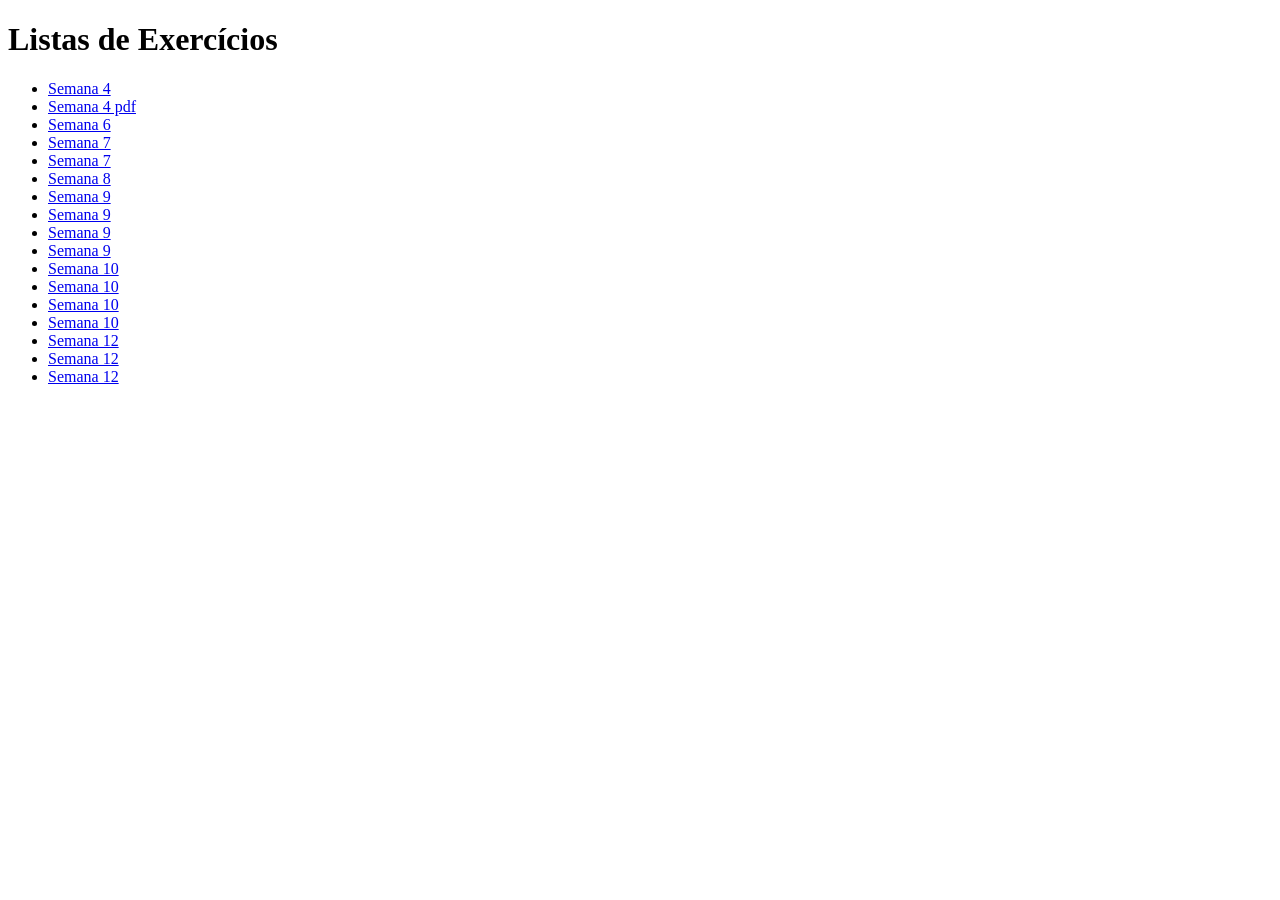
<file: index.html>
<!DOCTYPE html>
<html lang="pt-br">
<head>
    <meta charset="UTF-8">
    <title>Minhas Atividades</title>
</head>
<body>

    <h1>Listas de Exercícios</h1>

    <ul>
        <li><a href="semana 4/blogFulano/paginas/curriculo.html">Semana 4</a></li>
        <li><a href="semana 4/exer.desweb (Lista 01 evolucao code).pdf">Semana 4 pdf</a></li>
        <li><a href="semana 6/BTVDWEB_06.2(Lista 02) (resolvido).pdf">Semana 6</a></li>
        <li><a href="semana 7/tabela.html">Semana 7</a></li>
        <li><a href="semana 7/index.html">Semana 7</a></li>
        <li><a href="semana 8/BTVDWEB_08.2(Lista 04).pdf">Semana 8</a></li>
        <li><a href="semana 9/BTVDWEB_09.2(Lista 05) (resolvido).pdf">Semana 9</a></li>
        <li><a href="semana 9/blogFulano ex.5/paginas/cadastro.html">Semana 9</a></li>
        <li><a href="semana 9/blogFulano ex.5/paginas/index.html">Semana 9</a></li>
        <li><a href="semana 9/cvFulano atv 5/cvFulano/curriculo.html">Semana 9</a></li>
        <li><a href="semana 10/BTVDWEB_10.2(Lista 06) (TESTE).pdf">Semana 10</a></li>
        <li><a href="semana 10/pagina1/exerc.semana10/index.html">Semana 10</a></li>
        <li><a href="semana 10/SITEPROVA1/paginas/contato.html">Semana 10</a></li>
        <li><a href="semana 10/SITEPROVA1/index.html">Semana 10</a></li>
        <li><a href="semana 12/Formdesweb/exercicios/formulario1.html">Semana 12</a></li>
        <li><a href="semana 12/Formdesweb/exercicios/formulario2.html">Semana 12</a></li>
        <li><a href="semana 12/Formdesweb/exercicios/formulario3.html">Semana 12</a></li>
    </ul>

</body>
</html>
</file>
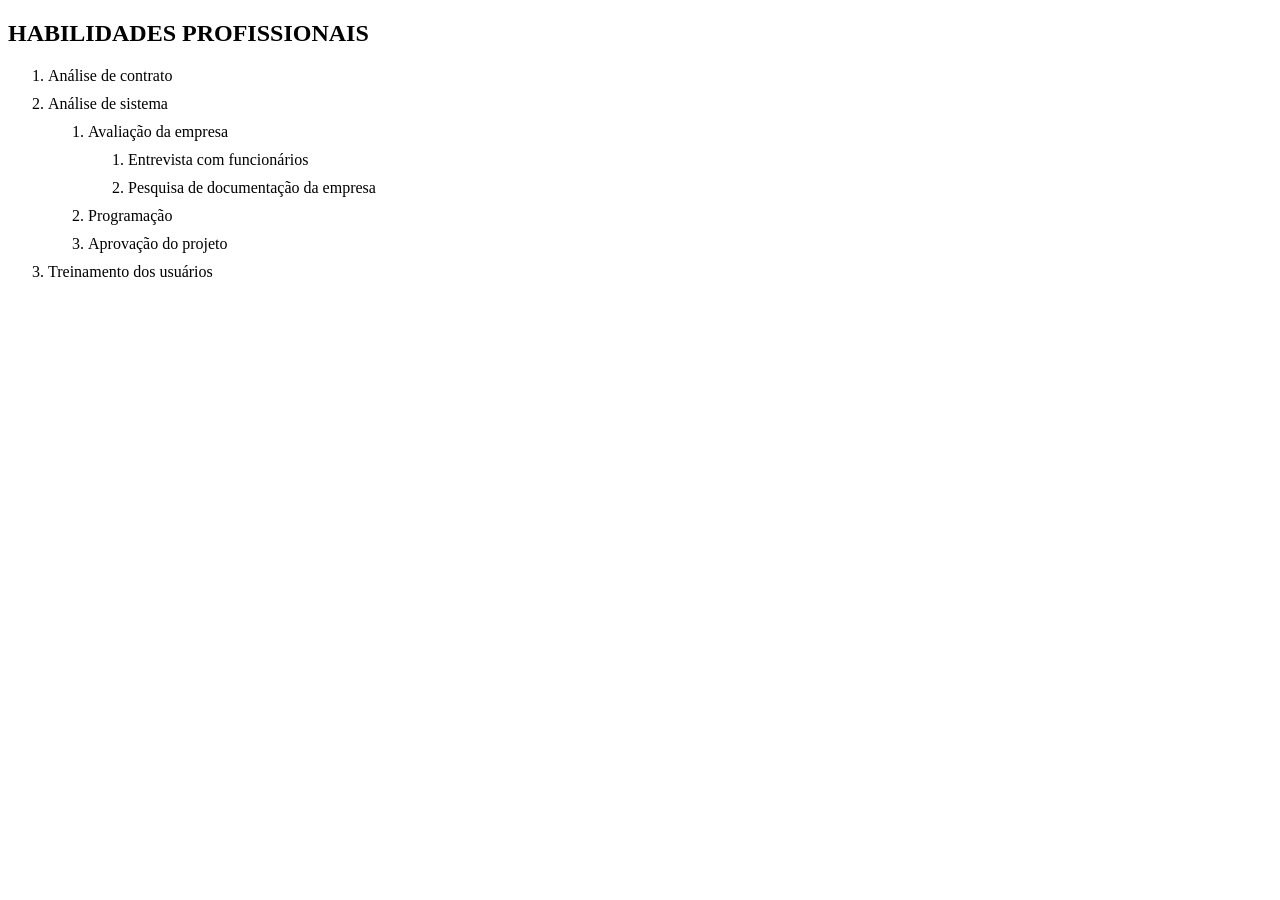
<file: semana 7/index.html>
<!DOCTYPE html>
<html lang="pt-BR">
<head>
    <meta charset="UTF-8">
    <title>Habilidades Profissionais</title>
    <style>
        ol {
            margin-left: 20px;
            padding-left: 20px;
        }

        li {
            margin-bottom: 10px;
        }

        ol ol {
            margin-top: 10px;
        }
    </style>
</head>
<body>
    <h2>HABILIDADES PROFISSIONAIS</h2>

    <ol>
        <li>Análise de contrato</li>

        <li>Análise de sistema
            <ol>
                <li>Avaliação da empresa
                    <ol>
                        <li>Entrevista com funcionários</li>
                        <li>Pesquisa de documentação da empresa</li>
                    </ol>
                </li>
                <li>Programação</li>
                <li>Aprovação do projeto</li>
            </ol>
        </li>

        <li>Treinamento dos usuários</li>
    </ol>
</body>
</html>
</file>
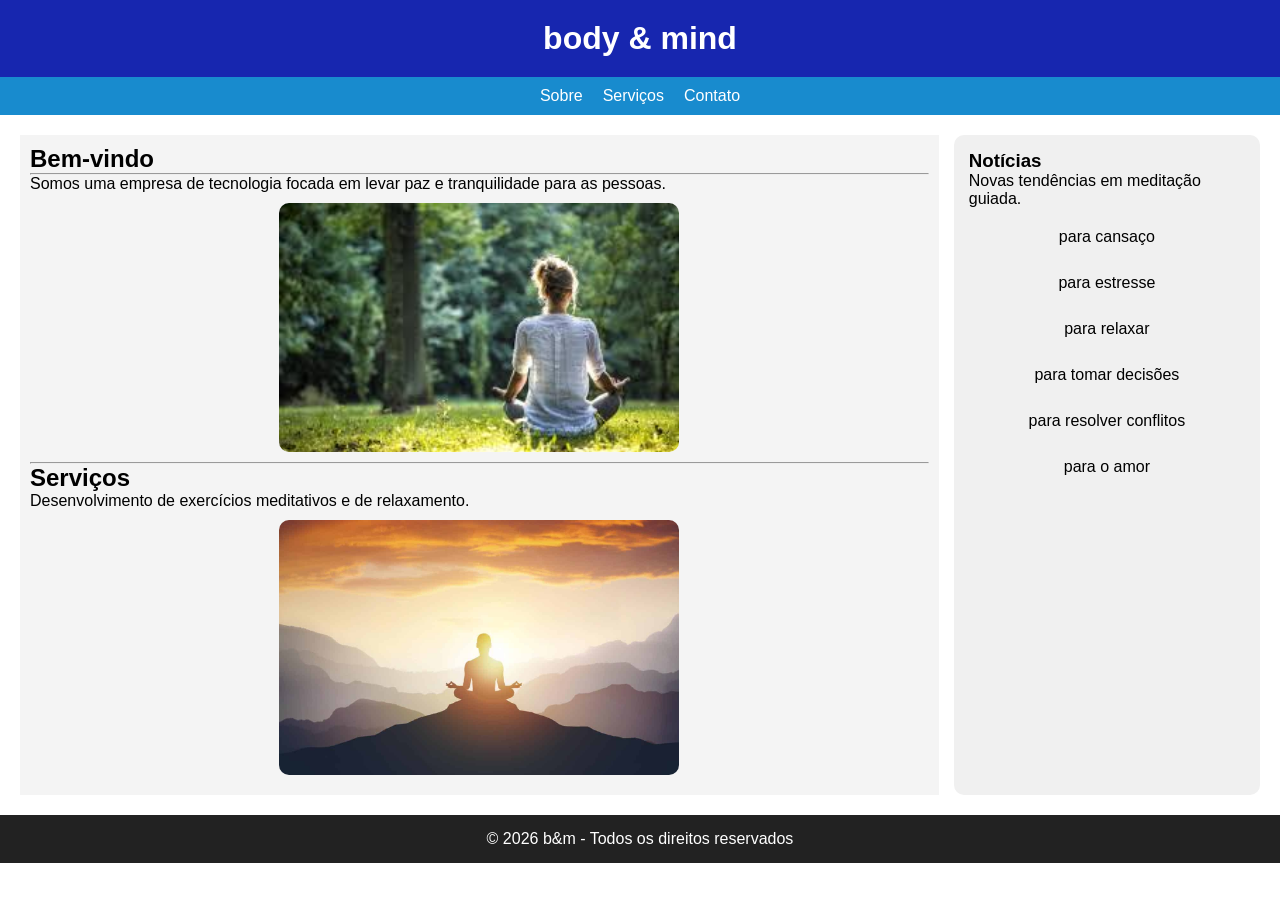
<file: semana 10/SITEPROVA1/index.html>
<!DOCTYPE html>
<html lang="pt-BR">
<head>
    <meta charset="UTF-8">
    <meta name="viewport" content="width=device-width, initial-scale=1.0">
    <title>body & mind</title>
    <link rel="stylesheet" href="estilos/layout.css">
    <link rel="icon" href="imagens/logo.png">
</head>

<body>

<header>
    <h1> body & mind </h1>
</header>

<nav>
    <ul>
        <li><a href="#">Sobre</a></li>
        <li><a href="#">Serviços</a></li>
        <li><a href="paginas/contato.html">Contato</a></li>
    </ul>
</nav>

<main>

    <section>
        <article>
            <h2>Bem-vindo</h2>
            <hr>
            <p>Somos uma empresa de tecnologia focada em levar paz e tranquilidade para as pessoas.</p>
            <img src="imagens/medit1.jpg" alt="imagem meditação 1">
        </article>
<hr>
        <article>
            <h2>Serviços</h2>
            <p>Desenvolvimento de exercícios meditativos e de relaxamento.</p>
            <img src="imagens/medit2.jpg" alt="imagem meditação 2">
        </article>
    </section>

    <aside>
        <h3>Notícias</h3>
        <p>Novas tendências em meditação guiada.</p>
        <ul>
            <li>para cansaço</li>
            <li>para estresse</li>
            <li>para relaxar</li>
            <li>para tomar decisões</li>
            <li>para resolver conflitos</li>
            <li>para o amor</li>
        </ul>
    </aside>

</main>

<footer>
    <p>© 2026 b&m - Todos os direitos reservados</p>
</footer>

</body>
</html>
</file>
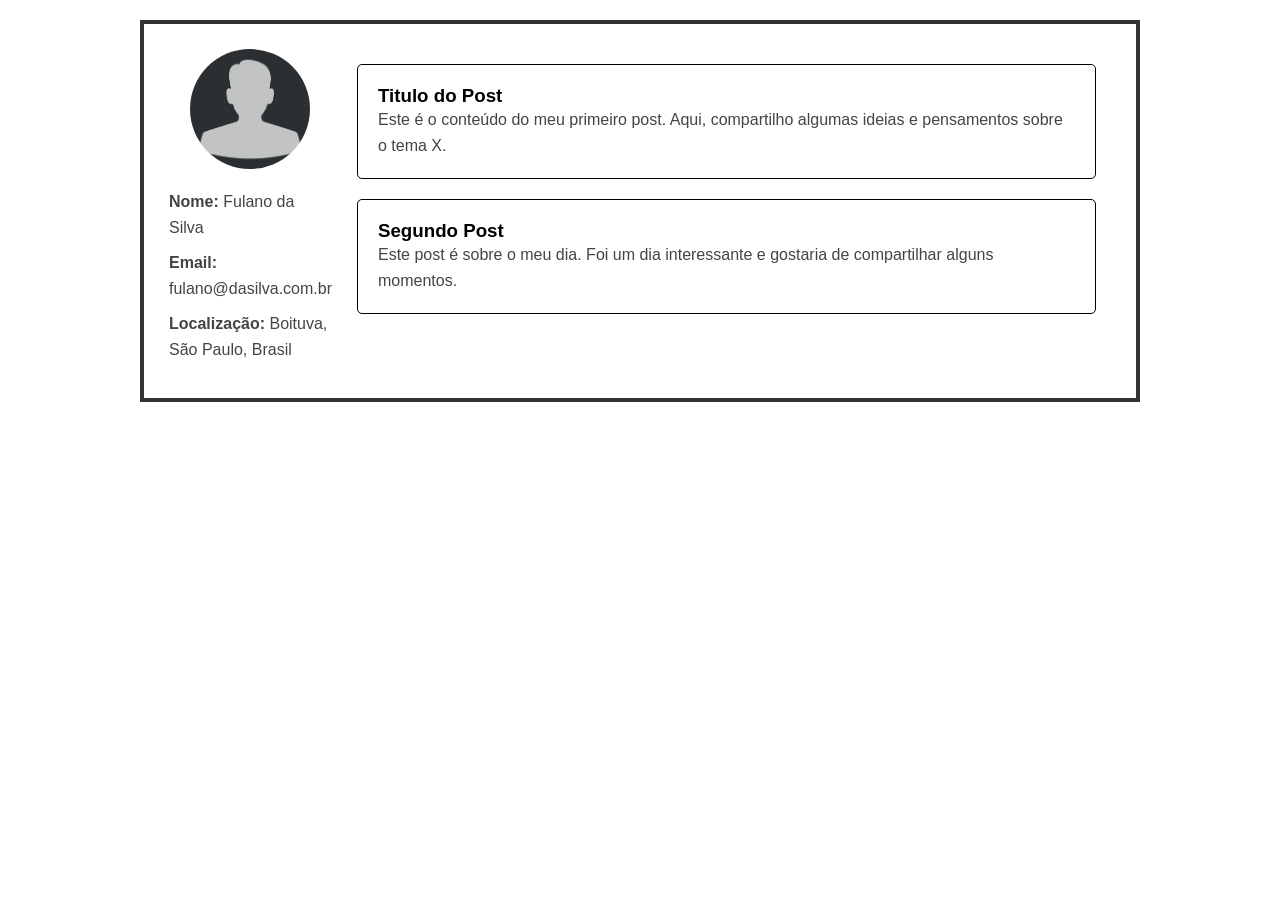
<file: semana 10/pagina1/exerc.semana10/index.html>
<!DOCTYPE html>
<html lang="pt-Br">
<head>
    <meta charset="UTF-8">
    <meta name="viewport" content="width=device-width, initial-scale=1.0">
    <title>Prática HTML5 e CSS3</title>
    <link rel="stylesheet" href="estilos/layout.css">
    <link rel="icon" href="imagens/favicon.ico">
</head>
<body>
    <main>
        <aside class="perfil">
            <img src="imagens/homem.jpg" alt="Foto de Fulano" class="foto">
            <p><strong>Nome:</strong> Fulano da Silva</p>
            <p><strong>Email:</strong> fulano@dasilva.com.br</p>
            <p><strong>Localização:</strong> Boituva, São Paulo, Brasil</p>
        </aside>

        <section class="conteúdo">
            <article class="post">
                <h3>Titulo do Post</h3>
                <p>Este é o conteúdo do meu primeiro post. Aqui, compartilho algumas ideias e pensamentos sobre o tema X.</p>
            </article>
        
            <article class="post">
                <h3>Segundo Post</h3>
                <p>Este post é sobre o meu dia. Foi um dia interessante e gostaria de compartilhar alguns momentos.</p>
            </article>
        </section>

    </main>
    
</body>
</html>
</file>
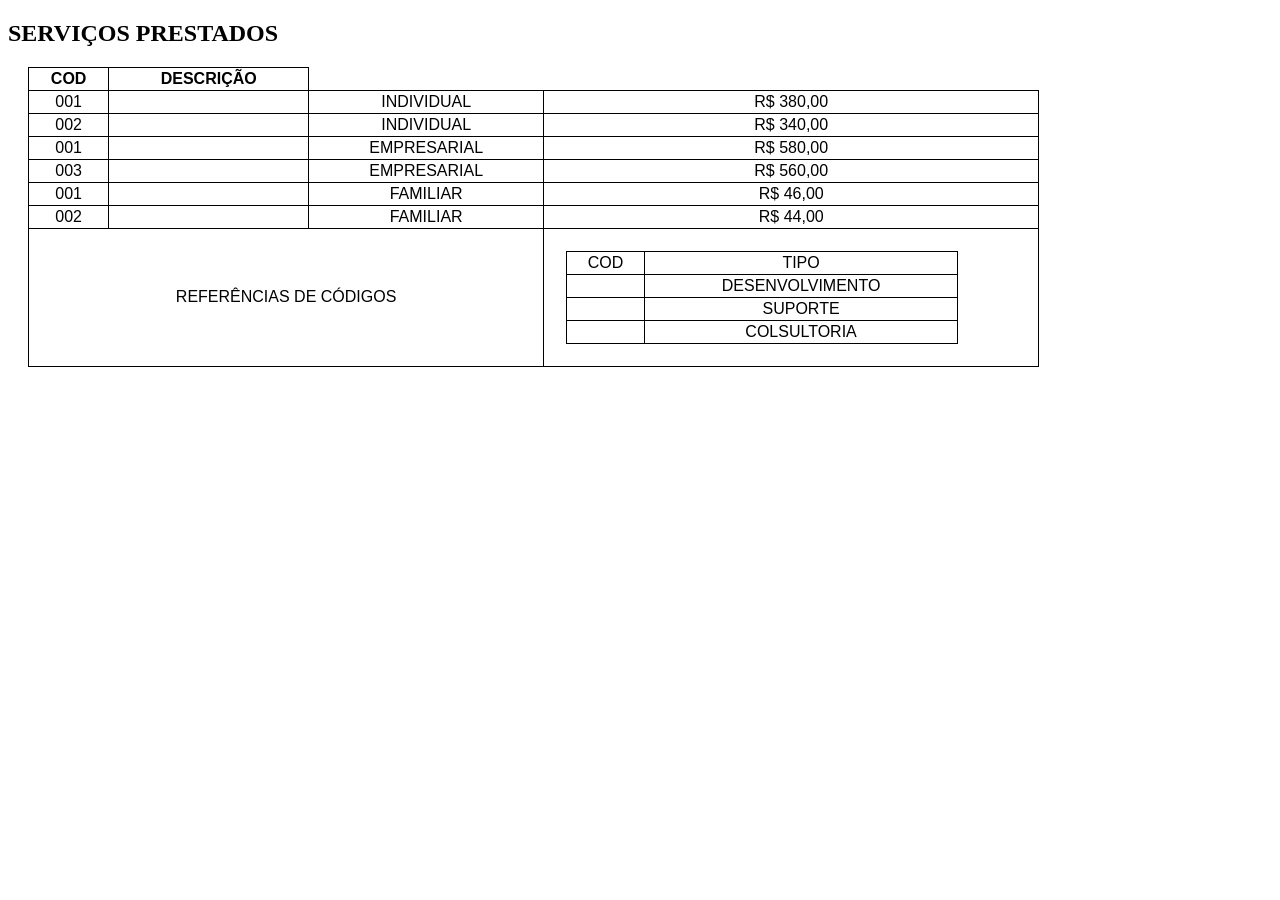
<file: semana 7/tabela.html>
<!DOCTYPE html>
<html lang="pt-BR">
<head>
    <meta charset="UTF-8">
    <title>Serviços Prestados</title>
    <style>
        table{
            border-collapse:collapse;
            width: 80%;
            margin: 20px;
            text-align: center;
            font-family: Arial, Helvetica, sans-serif;
        }
        th, td{
            border: 1px solid black;
            padding: 2px;
        }
        .header table{
            background-color: #f2f2f2;
        }
    </style>
</head>
<body>
    <h2>SERVIÇOS PRESTADOS</h2>
    <table>
        <tr class="header-table">
            <th>COD</th>
            <th>DESCRIÇÃO</th>
        </tr>
        <tr>
            <td>001</td>
            <td> </td>
            <td>INDIVIDUAL</td>
            <td>R$ 380,00</td>
        </tr>
        <tr>
            <td>002</td>
            <td> </td>
            <td>INDIVIDUAL</td>
            <td>R$ 340,00</td>
        </tr>
        <tr>
            <td>001</td>
            <td> </td>
            <td>EMPRESARIAL</td>
            <td>R$ 580,00</td>
        </tr>
        <tr>
            <td>003</td>
            <td> </td>
            <td>EMPRESARIAL</td>
            <td>R$ 560,00</td>
        </tr>
        <tr>
            <td>001</td>
            <td> </td>
            <td>FAMILIAR</td>
            <td>R$ 46,00</td>
        </tr>
          <tr>
            <td>002</td>
            <td> </td>
            <td>FAMILIAR</td>
            <td>R$ 44,00</td>
        </tr>
        <tr>
            <td colspan="3" rowspan="4">REFERÊNCIAS DE CÓDIGOS </td>
            <td> <table> </td>
                <td>COD</td>
            <td>TIPO</td>
        <tr>
            <td> </td>
            <td>DESENVOLVIMENTO</td>
        </tr>
        <tr>
            <td> </td>
            <td>SUPORTE</td>
        </tr>
        <tr>
            <td> </td>
            <td>COLSULTORIA</td>
        </tr>
        </tr>
        </table>
    </table>
</body>
</html>
</file>
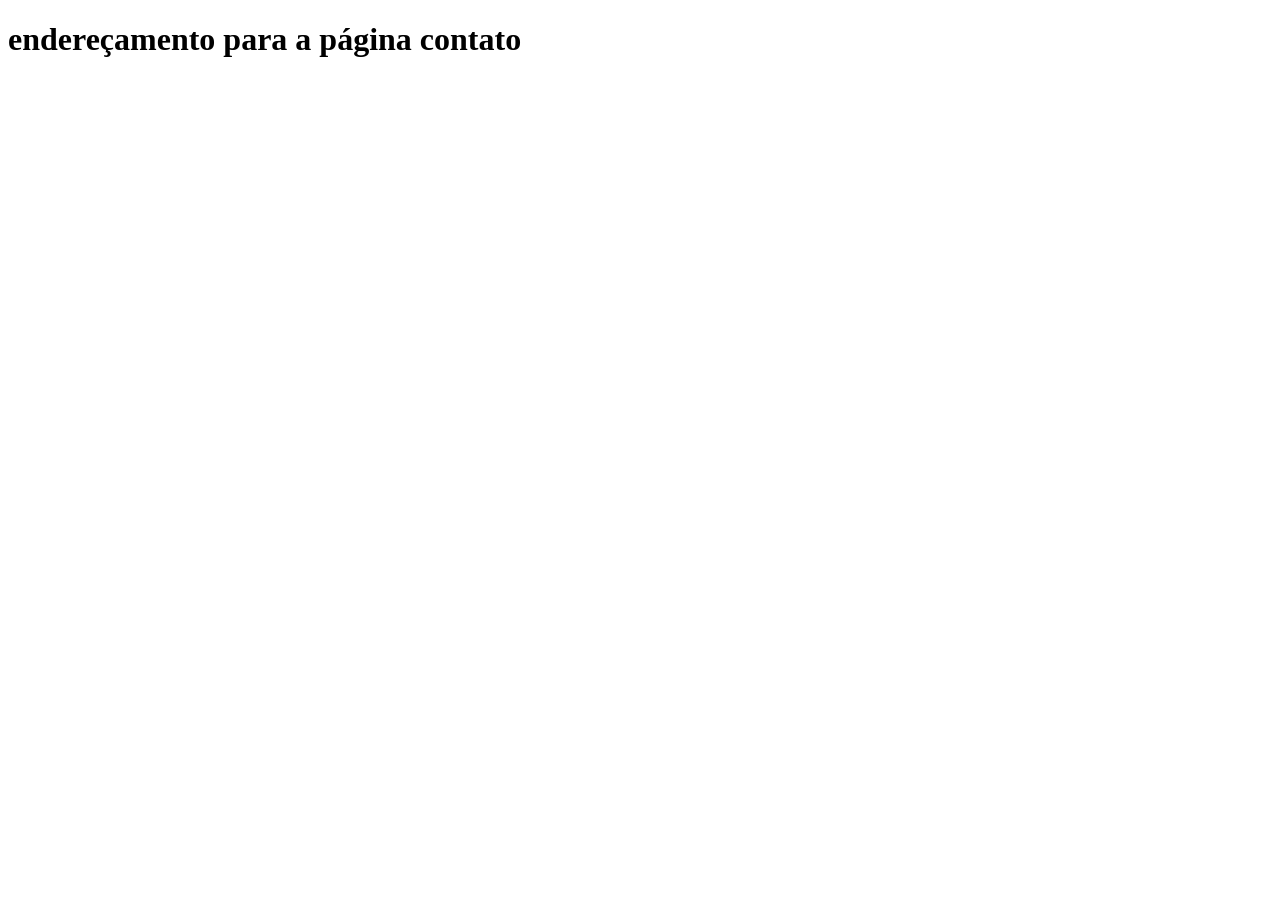
<file: semana 10/SITEPROVA1/paginas/contato.html>
<!DOCTYPE html>
<html lang="en">
<head>
    <meta charset="UTF-8">
    <meta name="viewport" content="width=h1, initial-scale=1.0">
    <title>Document</title>
</head>
<body>
    <h1>endereçamento para a página contato</h1>
</body>
</html>
</file>
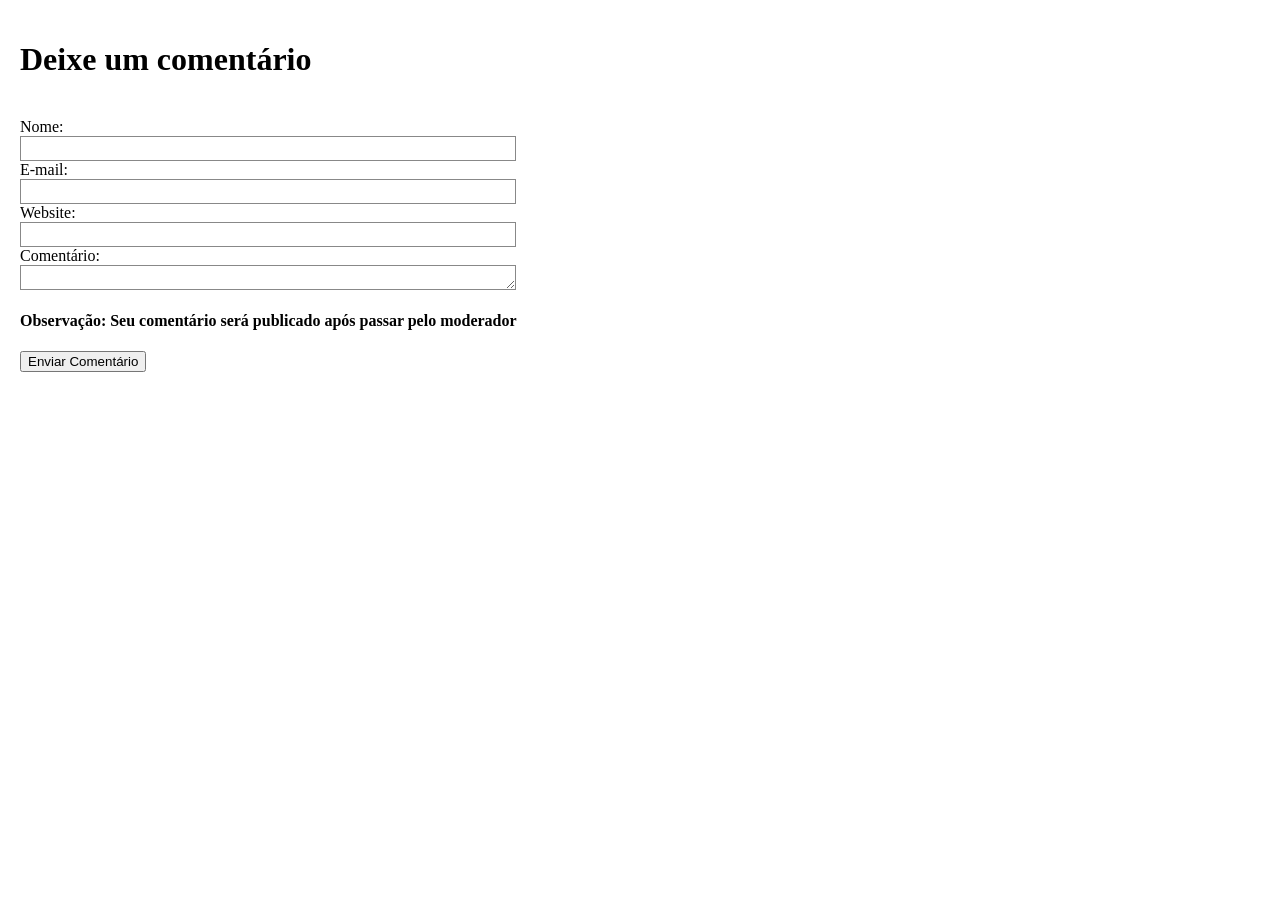
<file: semana 12/Formdesweb/exercicios/formulario1.html>
<!DOCTYPE html>
<html lang="pt-br">
<head>
    <meta charset="UTF-8">
    <meta name="viewport" content="width=device-width, initial-scale=1.0">
    <link rel="stylesheet" type="text/css" href="../estilos/formulario1.css">
    <title>Formulário 1</title>
</head>
<body>
    <h1>Deixe um comentário</h1>
    
    <form id="formulario1" action="respformulario.html" method="post">
        <label for="ipNome">Nome:</label>
        <input id="ipNome" name="Nome" type="text" required>

        <label for="ipE-mail">E-mail:</label>
        <input id="ipE-mail" name="E-mail" type="email" required>

        <label for="ipWebsite">Website:</label>
        <input type="text" name="Website" id="ipWebsite" required>

        <label for="ipComentário">Comentário:</label>
        <textarea name="Comentário" id="ipComentário" rows="5" required></textarea>

        <h4>Observação: Seu comentário será publicado após passar pelo moderador</h4>

        <input type="submit" value="Enviar Comentário" id="btnEnviar">
    </form>
</body>
</html>
</file>
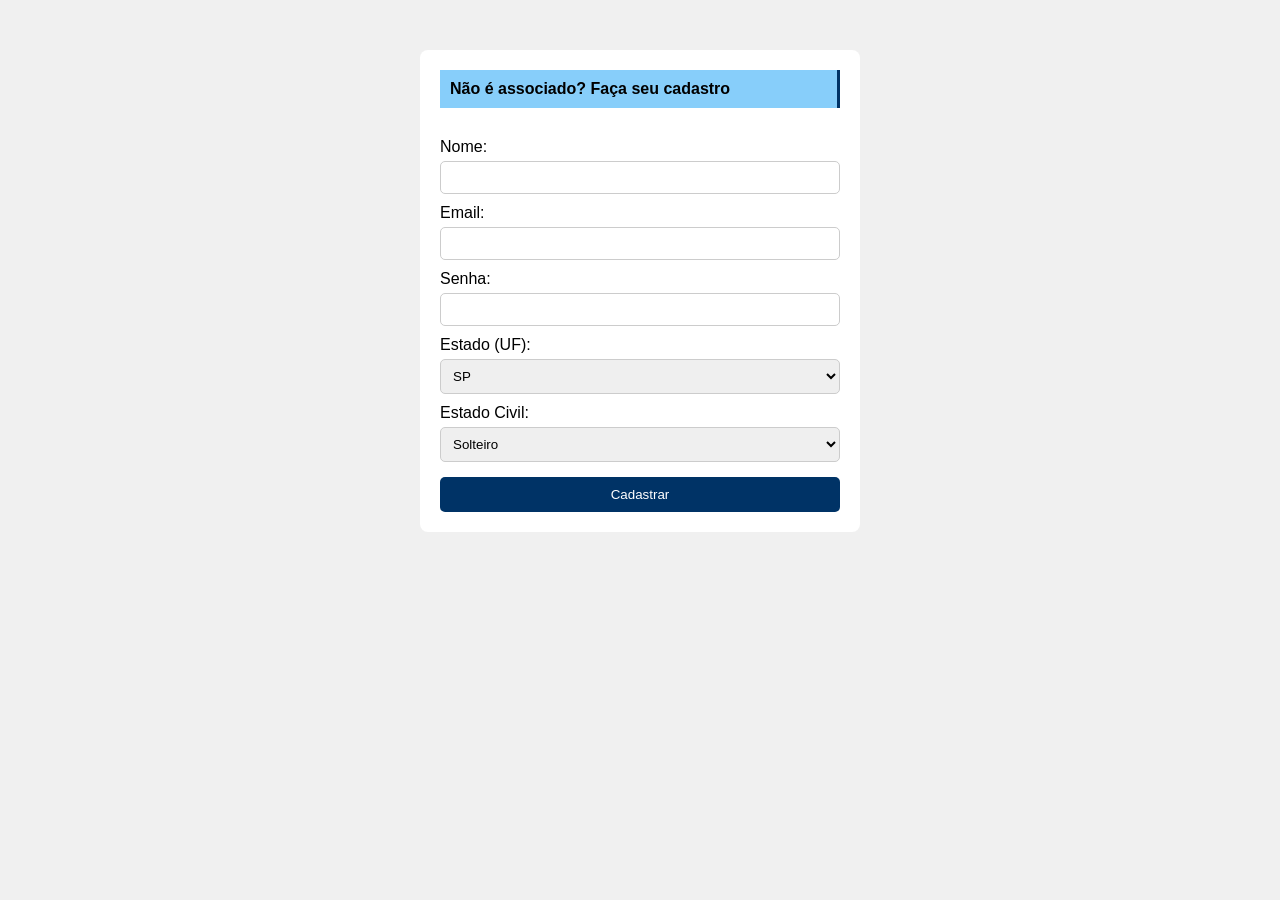
<file: semana 12/Formdesweb/exercicios/formulario2.html>
<!DOCTYPE html>
<html lang="pt-BR">
<head>
    <meta charset="UTF-8">
    <title>Formulário de Cadastro</title>
    <link rel="stylesheet" href="../estilos/formulario2.css">
</head>
<body>

<div class="container">
    <table>
        <tr>
            <td class="titulo">
                Não é associado? Faça seu cadastro
            </td>
            <td class="lado"></td>
        </tr>
    </table>

    <form>
        <label>Nome:</label>
        <input type="text" name="nome" required>

        <label>Email:</label>
        <input type="email" name="email" required>

        <label>Senha:</label>
        <input type="password" name="senha" required>

        <label>Estado (UF):</label>
        <select name="uf">
            <option>SP</option>
            <option>RJ</option>
            <option>MG</option>
            <option>ES</option>
            <option>RS</option>
            <option>SC</option>
            <option>PR</option>
            <option>BA</option>
            <option>PE</option>
            <option>CE</option>
            <option>GO</option>
            <option>MT</option>
            <option>MS</option>
            <option>DF</option>
            <option>AM</option>
            <option>PA</option>
            <option>TO</option>
            <option>MA</option>
            <option>PI</option>
            <option>RN</option>
            <option>PB</option>
            <option>AL</option>
            <option>SE</option>
            <option>RO</option>
            <option>AC</option>
            <option>AP</option>
            <option>RR</option>
        </select>

        <label>Estado Civil:</label>
        <select name="estado_civil">
            <option>Solteiro</option>
            <option>Casado</option>
            <option>Viúvo</option>
            <option>Divorciado</option>
        </select>

        <button type="submit">Cadastrar</button>
    </form>
</div>

</body>
</html>
</file>
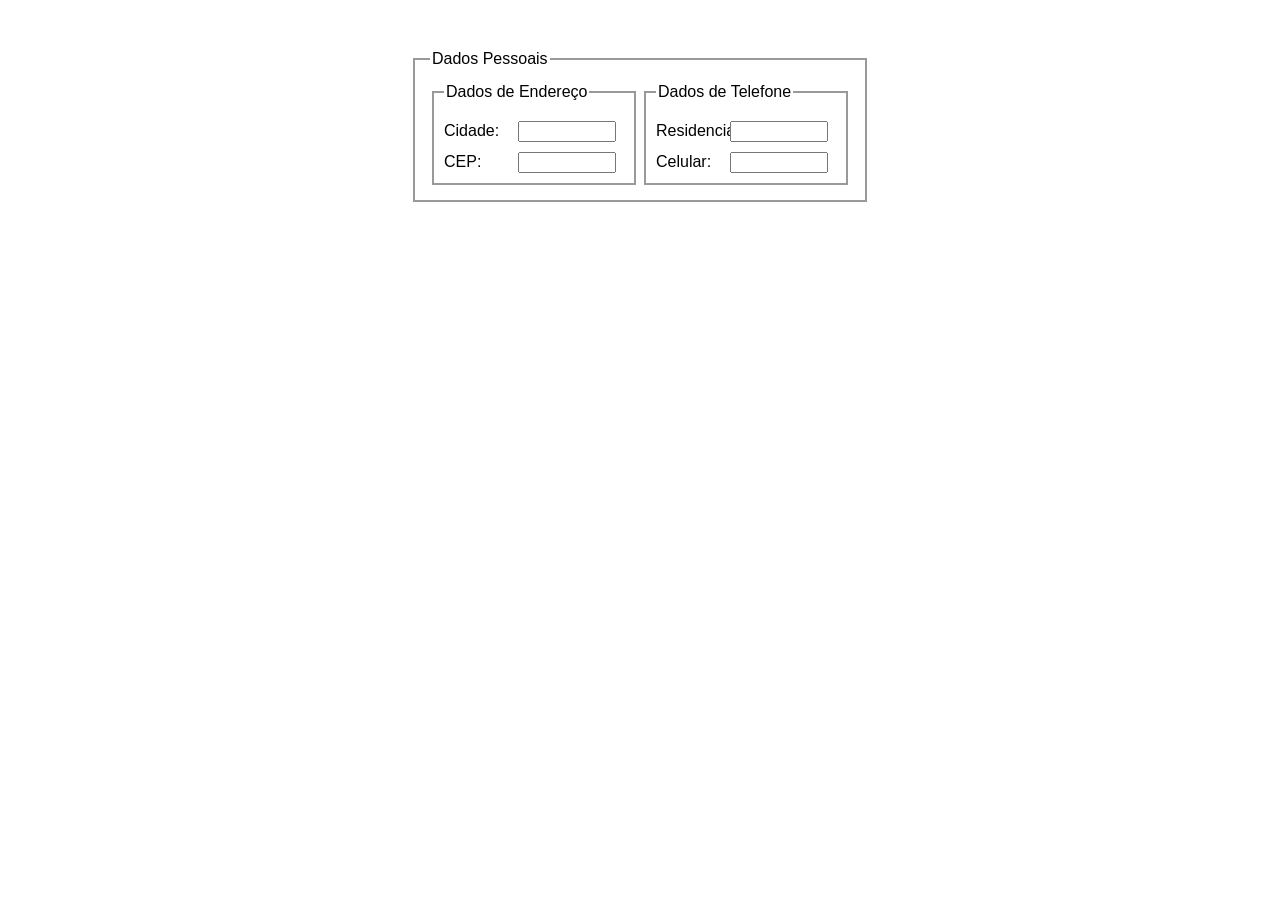
<file: semana 12/Formdesweb/exercicios/formulario3.html>
<!DOCTYPE html>
<html lang="pt-br">
<head>
    <meta charset="UTF-8">
    <title>Dados Pessoais</title>
    <link rel="stylesheet" href="../estilos/formulario3.css">
</head>
<body>

<form>
    <fieldset class="principal">
        <legend>Dados Pessoais</legend>

        <div class="linha">
            <fieldset class="box">
                <legend>Dados de Endereço</legend>

                <label>Cidade:</label>
                <input type="text" name="cidade">

                <label>CEP:</label>
                <input type="text" name="cep">
            </fieldset>

            <fieldset class="box">
                <legend>Dados de Telefone</legend>

                <label>Residencial:</label>
                <input type="text" name="residencial">

                <label>Celular:</label>
                <input type="text" name="celular">
            </fieldset>
        </div>

    </fieldset>
</form>

</body>
</html>
</file>
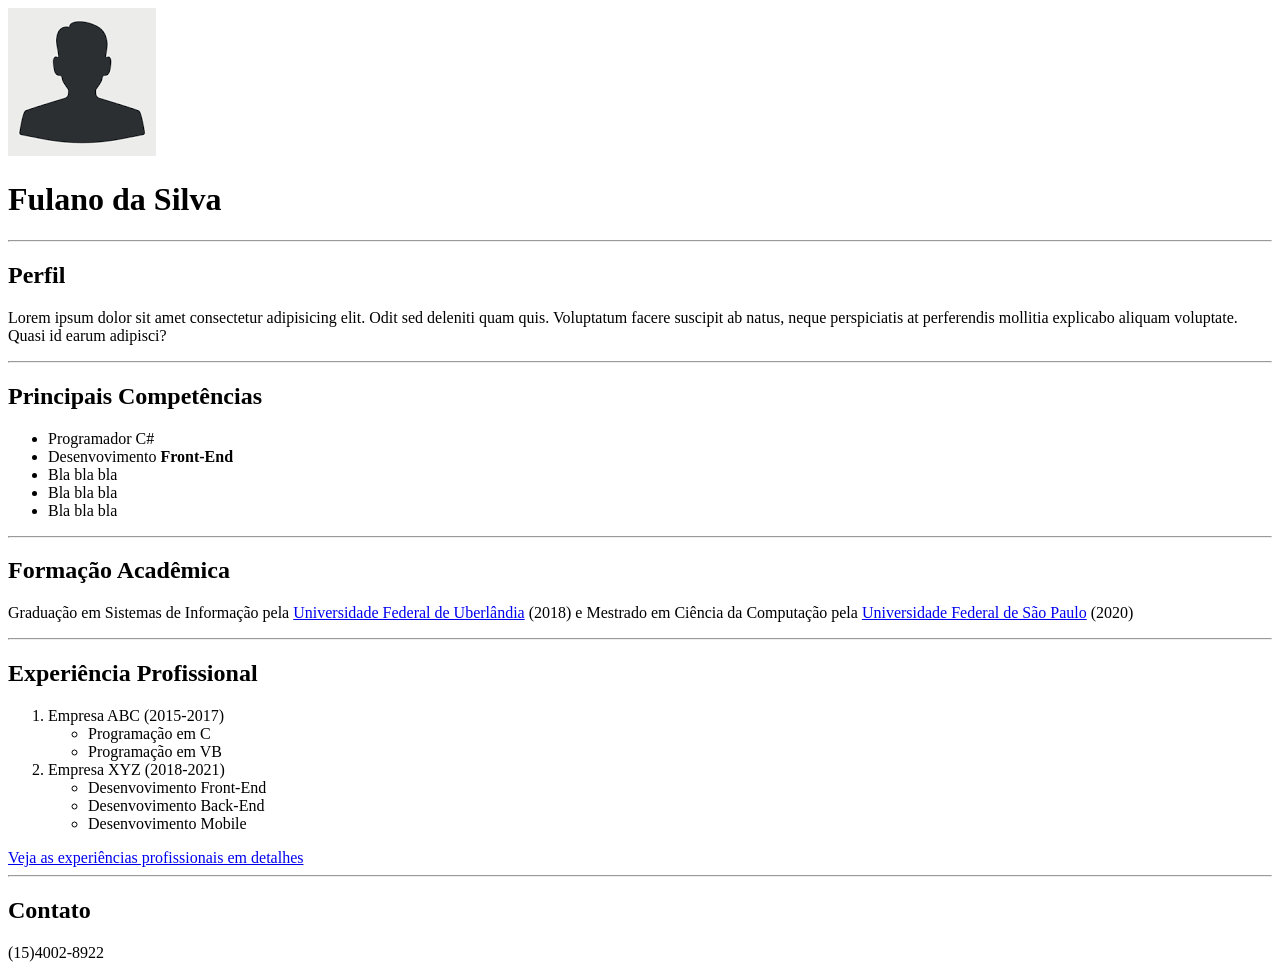
<file: semana 4/blogFulano/paginas/curriculo.html>
<!DOCTYPE html>
<html lang="pt-br">
<head>
    <meta charset="UTF-8">
    <meta name="viewport" content="width=device-width, initial-scale=1.0">
    <title>Curriculo - Fulano da Silva</title>
    <link rel="icon" href="../imagens/logo.png/logoFavicon.ico/favicon 1.ico">
</head>
<body>
    <header>
        <img src="../imagens/logo.png/mencurriculo.png" alt="Foto de perfil de Fulano" title="Fulano da Silva">
        <h1>Fulano da Silva</h1>
    </header>
    <main>
        <hr>
    <section>
        <h2>Perfil</h2>
        <p>Lorem ipsum dolor sit amet consectetur adipisicing elit. Odit sed deleniti quam quis. Voluptatum facere suscipit ab natus, neque perspiciatis at perferendis mollitia explicabo aliquam voluptate. Quasi id earum adipisci?</p>
    </section>
        <hr>
        <section>
        <h2>Principais Competências</h2>
        <ul>
        <li>Programador C#</li>
        <li>Desenvovimento <strong>Front-End</strong></li>
        <li>Bla bla bla</li>
        <li>Bla bla bla</li>
        <li>Bla bla bla</li>
        </ul>   
        </section>
        <hr>
        <section>
        <h2>Formação Acadêmica</h2>
        <article>
        <p>Graduação em Sistemas de Informação pela <a href="https://ufu.br/">Universidade Federal de Uberlândia</a> (2018) 
        e Mestrado em Ciência da Computação pela <a href="https://portal.unifesp.br/">Universidade Federal de São Paulo</a> (2020) </p>
        </article>
        </section>
        <hr>
        <section>
            <h2>Experiência Profissional</h2>
            
            <ol type="1">
            <li> 
                <article>
                Empresa ABC (2015-2017)
            <ul>
                <li>Programação em C</li>
                <li>Programação em VB</li>
            </ul>
            </article>
            </li>
           
            <li>
                <article> 
                Empresa XYZ (2018-2021)
            <ul>
                <li>Desenvovimento Front-End</li>
                <li>Desenvovimento Back-End</li>
                <li>Desenvovimento Mobile</li>
            </ul>
            </article>
            </li>
            </ol>
            

            <a href="#">Veja as experiências profissionais em detalhes</a>
        </section>
    </main>
    <hr>
    <footer>
        <h2>Contato</h2>
        <p>(15)4002-8922</p>
    </footer>
</body>
</html>
</file>
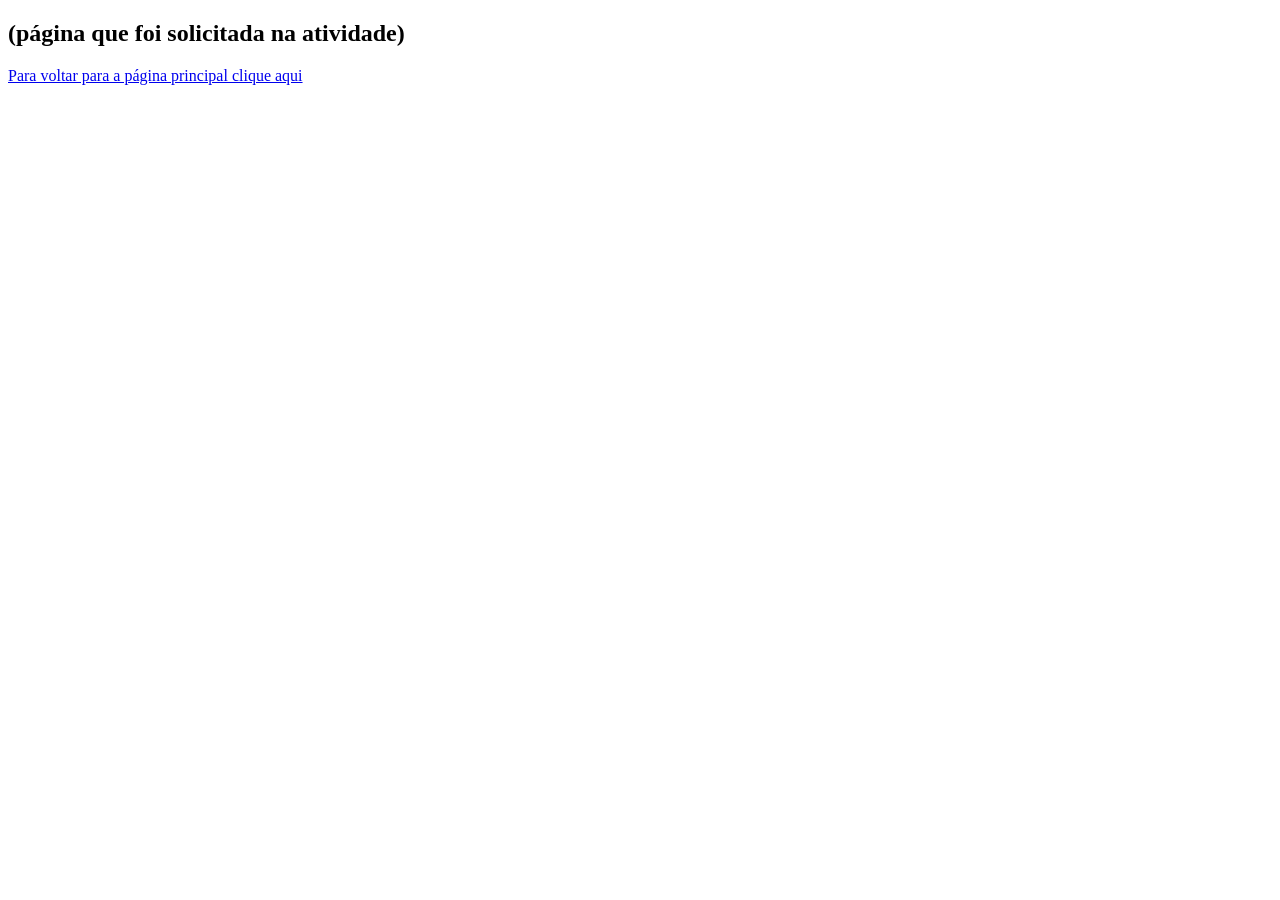
<file: semana 9/blogFulano ex.5/paginas/cadastro.html>
<!DOCTYPE html>
<html lang="pt-br">
<head>
    <meta charset="UTF-8">
    <meta name="viewport" content="width=device-width, initial-scale=1.0">
    <title>Blog Fulano</title>
</head>
<body>
    <h2>(página que foi solicitada na atividade)</h2>
    <a href="index.html">Para voltar para a página principal clique aqui</a>
</body>
</html>
</file>
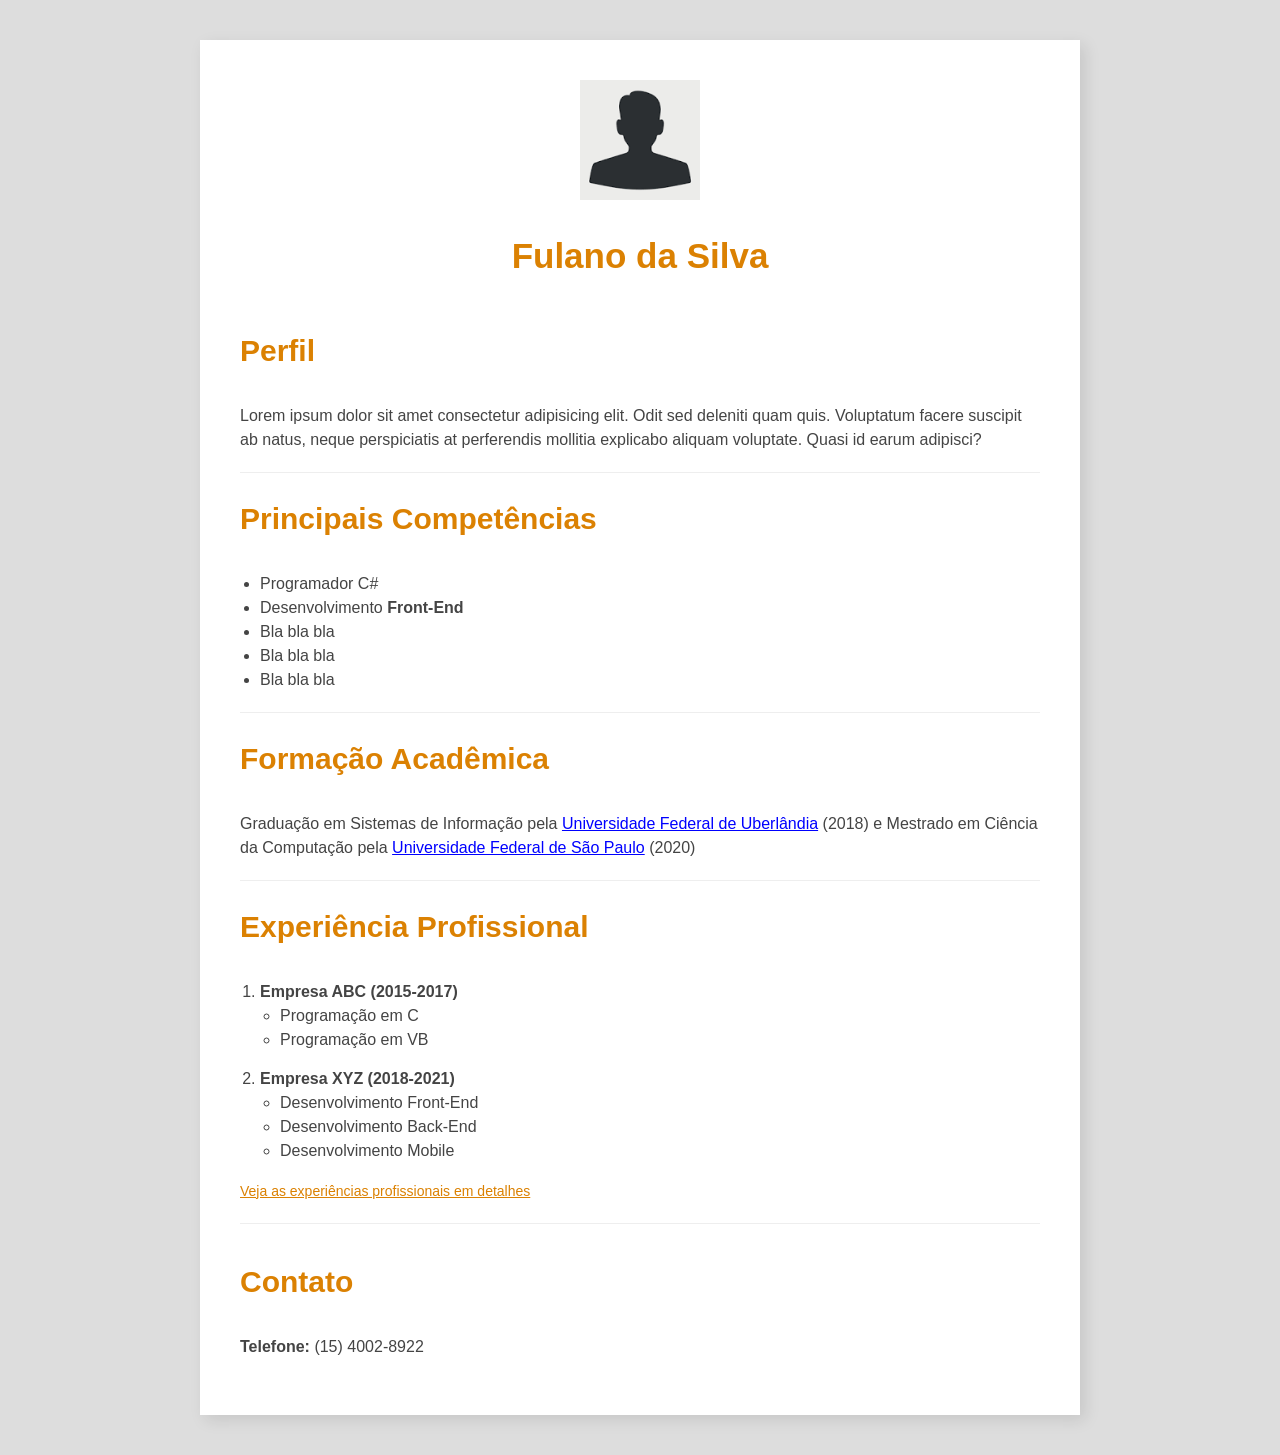
<file: semana 9/cvFulano atv 5/cvFulano/curriculo.html>
<!DOCTYPE html>
<html lang="pt-br">
<head>
    <meta charset="UTF-8">
    <meta name="viewport" content="width=device-width, initial-scale=1.0">
    <title>Curriculo - Fulano da Silva</title>
</head>

<body style="background-color: #ddd; font-family: 'Arial Narrow', sans-serif; color: #444; line-height: 1.5; margin: 0; padding: 40px;">

    <main style="background-color: white; max-width: 800px; margin: 0 auto; padding: 40px; box-shadow: 5px 5px 15px rgba(0,0,0,0.1);">
        
        <header style="text-align: center; margin-bottom: 30px;">
            <img src="./imagens/mencurriculo.png" alt="Foto de perfil de Fulano" title="Fulano da Silva" style="width: 120px;">
            <h1 style="color: #db8102; font-size: 35px;">Fulano da Silva</h1>
        </header>

        <section style="margin-bottom: 20px;">
            <header>
                <h2 style="font-size: 30px; font-weight: bold; color: #db8102; line-height: 2.5; margin: 0;">Perfil</h2>
            </header>
            <p>Lorem ipsum dolor sit amet consectetur adipisicing elit. Odit sed deleniti quam quis. Voluptatum facere suscipit ab natus, neque perspiciatis at perferendis mollitia explicabo aliquam voluptate. Quasi id earum adipisci?</p>
        </section>

        <hr style="border: 0; border-top: 1px solid #eee;">

        <section style="margin-bottom: 20px;">
            <header>
                <h2 style="font-size: 30px; font-weight: bold; color: #db8102; line-height: 2.5; margin: 0;">Principais Competências</h2>
            </header>
            <ul style="padding-left: 20px;">
                <li>Programador C#</li>
                <li>Desenvolvimento <strong>Front-End</strong></li>
                <li>Bla bla bla</li>
                <li>Bla bla bla</li>
                <li>Bla bla bla</li>
            </ul>   
        </section>

        <hr style="border: 0; border-top: 1px solid #eee;">

        <section style="margin-bottom: 20px;">
            <header>
                <h2 style="font-size: 30px; font-weight: bold; color: #db8102; line-height: 2.5; margin: 0;">Formação Acadêmica</h2>
            </header>
            <article>
                <p>Graduação em Sistemas de Informação pela <a href="https://ufu.br/" style="color: blue;">Universidade Federal de Uberlândia</a> (2018) 
                e Mestrado em Ciência da Computação pela <a href="https://portal.unifesp.br/" style="color: blue;">Universidade Federal de São Paulo</a> (2020) </p>
            </article>
        </section>

        <hr style="border: 0; border-top: 1px solid #eee;">

        <section style="margin-bottom: 20px;">
            <header>
                <h2 style="font-size: 30px; font-weight: bold; color: #db8102; line-height: 2.5; margin: 0;">Experiência Profissional</h2>
            </header>
            
            <ol style="padding-left: 20px;">
                <li style="margin-bottom: 15px;"> 
                    <article>
                        <strong>Empresa ABC (2015-2017)</strong>
                        <ul style="list-style-type: circle; padding-left: 20px;">
                            <li>Programação em C</li>
                            <li>Programação em VB</li>
                        </ul>
                    </article>
                </li>
               
                <li>
                    <article> 
                        <strong>Empresa XYZ (2018-2021)</strong>
                        <ul style="list-style-type: circle; padding-left: 20px;">
                            <li>Desenvolvimento Front-End</li>
                            <li>Desenvolvimento Back-End</li>
                            <li>Desenvolvimento Mobile</li>
                        </ul>
                    </article>
                </li>
            </ol>
            <a href="#" style="color: #db8102; font-size: 14px;">Veja as experiências profissionais em detalhes</a>
        </section>

        <hr style="border: 0; border-top: 1px solid #eee;">

        <footer style="margin-top: 20px;">
            <header>
                <h2 style="font-size: 30px; font-weight: bold; color: #db8102; line-height: 2.5; margin: 0;">Contato</h2>
            </header>
            <p><strong>Telefone:</strong> (15) 4002-8922</p>
        </footer>
    </main>

</body>
</html>
</file>
<file: semana 10/SITEPROVA1/estilos/layout.css>
* {
    margin: 0;
    padding: 0;
    box-sizing: border-box;
}

body {
    display: grid;
    grid-template-areas:
        "header header"
        "nav nav"
        "main main"
        "footer footer";
    font-family: Arial, sans-serif;
}

header {
    grid-area: header;
    background: #1726af;
    color: white;
    padding: 20px;
    text-align: center;
}

nav {
    grid-area: nav;
    background: #188bce;
}

nav ul {
    display: flex;
    justify-content: center;
    list-style: none;
}

nav li {
    margin: 10px;
}

nav a {
    color: white;
    text-decoration: none;
}

main {
    display: grid;
    grid-template-columns: 3fr 1fr;
    gap: 15px;
    padding: 20px;
    align-items: stretch; 
}


section {
    background: #f4f4f4;
    padding: 10px;
}



article {
    margin-bottom: 10px;
}

article img {
    width: 100%;          
    max-width: 400px;     
    height: auto;        
    display: block;     
    margin: 10px auto;   
    border-radius: 10px;
}

aside {
    background: #f0f0f0;
    padding: 15px;
    border-radius: 10px;

    display: flex;
    flex-direction: column;
    justify-content: flex-start;
}

aside ul {
    list-style: none;
    margin-top: 10px;
}

aside li {
    padding: 10px;
    margin-bottom: 8px;
    text-align: center;
}

footer {
    grid-area: footer;
    background: #222;
    color: white;
    text-align: center;
    padding: 15px;
}
</file>
<file: semana 10/pagina1/exerc.semana10/estilos/layout.css>
* {
    box-sizing: border-box;
    margin: 0;
    padding: 0;
}



body {
    display: flex;
    justify-content: center;
    padding: 20px;
    font-family: Arial, Helvetica, sans-serif;
}

main {
    display: flex;
    width: 100%;
    max-width: 1000px;
    border: 4px solid #333;
    padding: 20px;
    align-items: flex-start;
}

aside.perfil {
    flex: 1;
    display: flex;
    flex-direction: column;
    align-items: center;
    padding: 5px;

}

aside.perfil p {
    display: block; 
    width: 100%;  
    margin-bottom: 10px;
}

article.post {
    border: 1px solid black;
    padding: 20px;
    margin: 20px;
    border-radius: 5px;
}

.foto {
    width: 120px;
    height: 120px;
    border-radius: 50%;
    margin-bottom: 20px; 
    object-fit: cover;
}

section.conteudo {
    flex: 2; 
    padding-left: 30px;
}

h2 {
    font-size: 1.5rem;
    margin-bottom: 10px;
}

p {
    line-height: 1.6;
    color: #444;
}
</file>
<file: semana 12/Formdesweb/estilos/formulario1.css>
#formulario1 {
    max-width:100%;
    margin-top: 0;
    flex-direction: column;
    padding: 20px;
}

input[type="text"],
input[type= "email"],
select,
textarea{
    width: 40%;
    height: 25px;
    padding: 10px;
    border: 1px solid #888;
    box-sizing: border-box;
    display: flex;
}
body {
    margin: 0;
    padding: 0;
}

h1 {
     padding: 20px;
     margin-bottom: 0%;
}
</file>
<file: semana 12/Formdesweb/estilos/formulario2.css>
body {
    font-family: Arial, sans-serif;
    background-color: #f0f0f0;
}

.container {
    width: 400px;
    margin: 50px auto;
    background-color: white;
    padding: 20px;
    border-radius: 8px;
}

table {
    width: 100%;
    border-collapse: collapse;
    margin-bottom: 20px;
}

.titulo {
    background-color: #87CEFA; 
    color: black;
    padding: 10px;
    font-weight: bold;
}

.lado {
    background-color: #003366;
}

form {
    display: flex;
    flex-direction: column;
}

label {
    margin-top: 10px;
}

input, select {
    padding: 8px;
    margin-top: 5px;
    border: 1px solid #ccc;
    border-radius: 5px;
}

button {
    margin-top: 15px;
    padding: 10px;
    background-color: #003366;
    color: white;
    border: none;
    border-radius: 5px;
    cursor: pointer;
}

button:hover {
    background-color: #0055aa;
}
</file>
<file: semana 12/Formdesweb/estilos/formulario3.css>
body {
    font-family: Arial, sans-serif;
}

/* caixa principal */
.principal {
    width: 420px;
    margin: 50px auto;
    padding: 15px;
    border: 2px solid #999;
}

/* organiza os dois blocos lado a lado */
.linha {
    display: flex;
    justify-content: space-between;
}

/* caixas internas */
.box {
    width: 180px;
    padding: 10px;
    border: 2px solid #999;
}

/* labels e inputs alinhados igual da imagem */
label {
    display: inline-block;
    width: 70px;
    margin-top: 10px;
}

input {
    width: 90px;
    margin-top: 10px;
}
</file>
